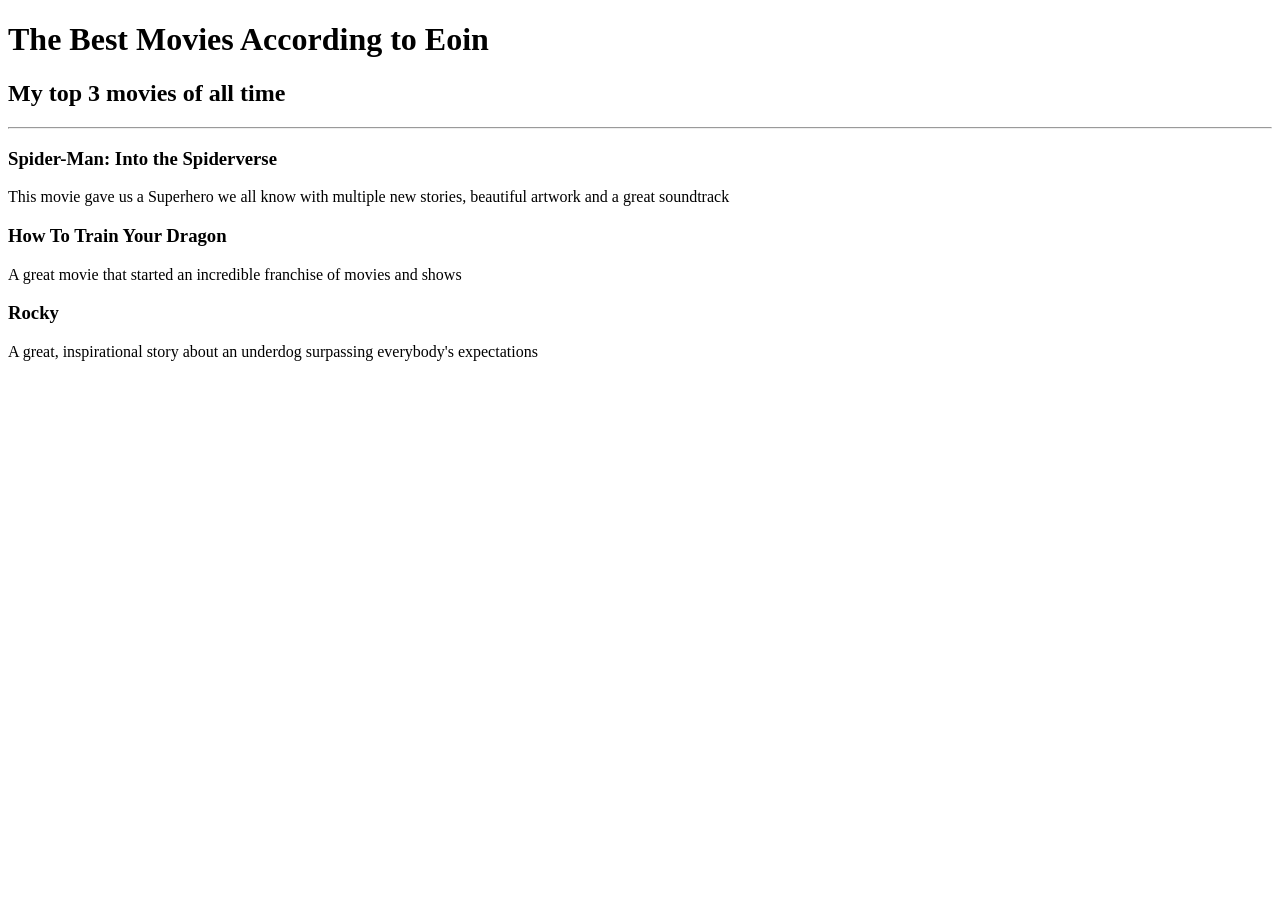
<file: Day_41-Introduction_to_HTML/2.Project-Movie_Ranking/index.html>
<!DOCTYPE html>
<html lang="en">
<head>
    <meta charset="UTF-8">
    <title>Movie Ranking</title>
</head>
<body>
<h1>The Best Movies According to Eoin</h1>
<h2>My top 3 movies of all time</h2>

<hr>

<h3>Spider-Man: Into the Spiderverse </h3>
<p>This movie gave us a Superhero we all know with multiple new stories, beautiful artwork and a great soundtrack </p>

<h3>How To Train Your Dragon</h3>
<p>A great movie that started an incredible franchise of movies and shows</p>

<h3>Rocky</h3>
<p>A great, inspirational story about an underdog surpassing everybody's expectations</p>
</body>
</html>
</file>
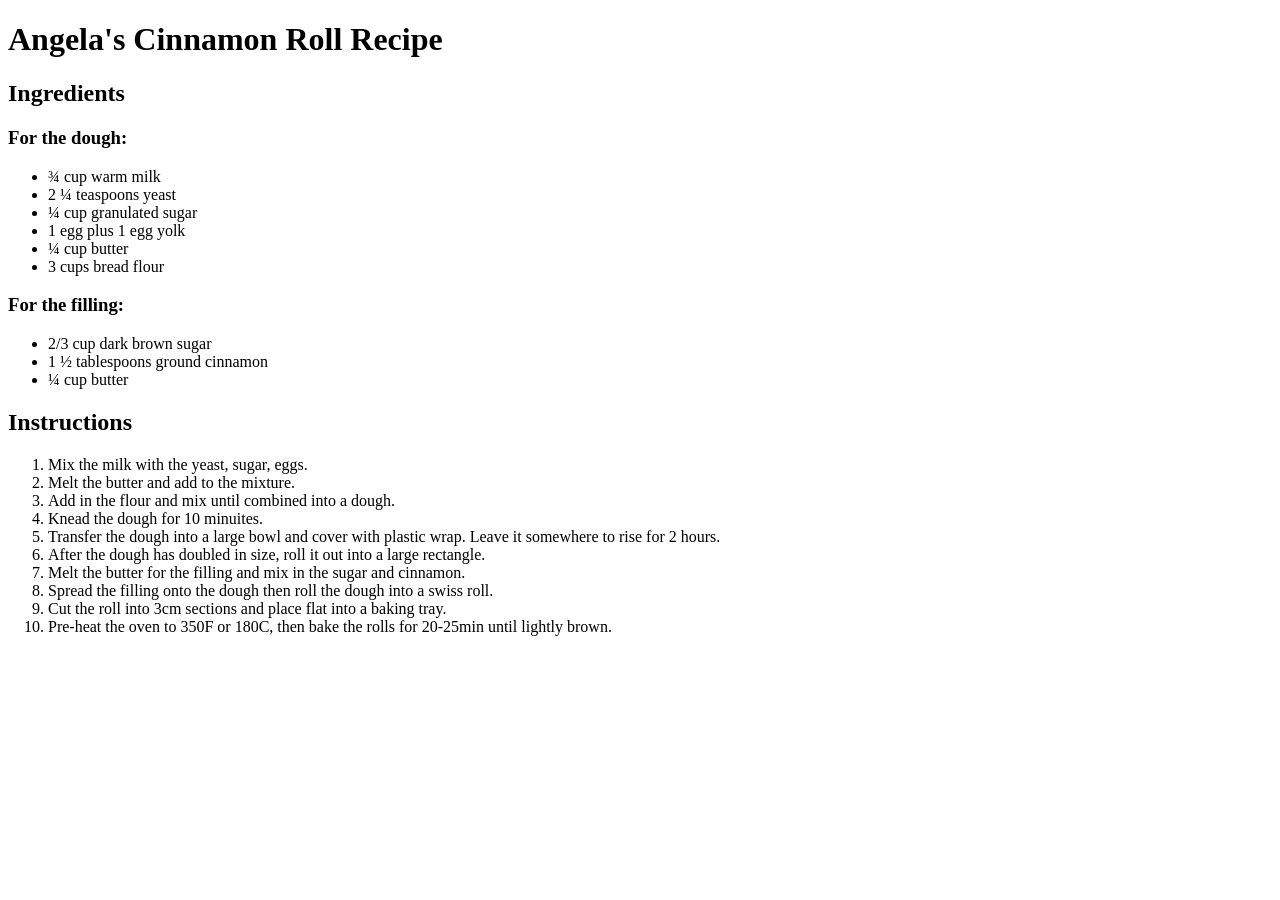
<file: Day_42-Intermediate_HTML/3.0 List Elements/index.html>
<!DOCTYPE html>
<html>
    <head>
        <meta charset="utf-8">
        <title>Angela's Cinnamon Roll Recipe</title>
        </head>
    <body>
        <h1>Angela's Cinnamon Roll Recipe</h1>

        <h2>Ingredients</h2>

        <h3>For the dough:</h3>
        <ul>
            <li>¾ cup warm milk</li>
            <li>2 ¼ teaspoons yeast</li>
            <li>¼ cup granulated sugar</li>
            <li>1 egg plus 1 egg yolk</li>
            <li>¼ cup butter</li>
            <li>3 cups bread flour</li>
        </ul>

        <h3>For the filling:</h3>
        <ul>
            <li>2/3 cup dark brown sugar </li>
            <li>1 ½ tablespoons ground cinnamon</li>
            <li>¼ cup butter</li>
        </ul>


        <h2>Instructions</h2>
        <ol>
            <li>Mix the milk with the yeast, sugar, eggs.</li>
            <li>Melt the butter and add to the mixture.</li>
            <li>Add in the flour and mix until combined into a dough.</li>
            <li>Knead the dough for 10 minuites. </li>
            <li>Transfer the dough into a large bowl and cover with plastic wrap. Leave it somewhere to rise for 2 hours.</li>
            <li>After the dough has doubled in size, roll it out into a large rectangle. </li>
            <li>Melt the butter for the filling and mix in the sugar and cinnamon.</li>
            <li>Spread the filling onto the dough then roll the dough into a swiss roll. </li>
            <li>Cut the roll into 3cm sections and place flat into a baking tray.</li>
            <li>Pre-heat the oven to 350F or 180C, then bake the rolls for 20-25min until lightly brown. </li>
        </ol>
    </body>
</html>
</file>
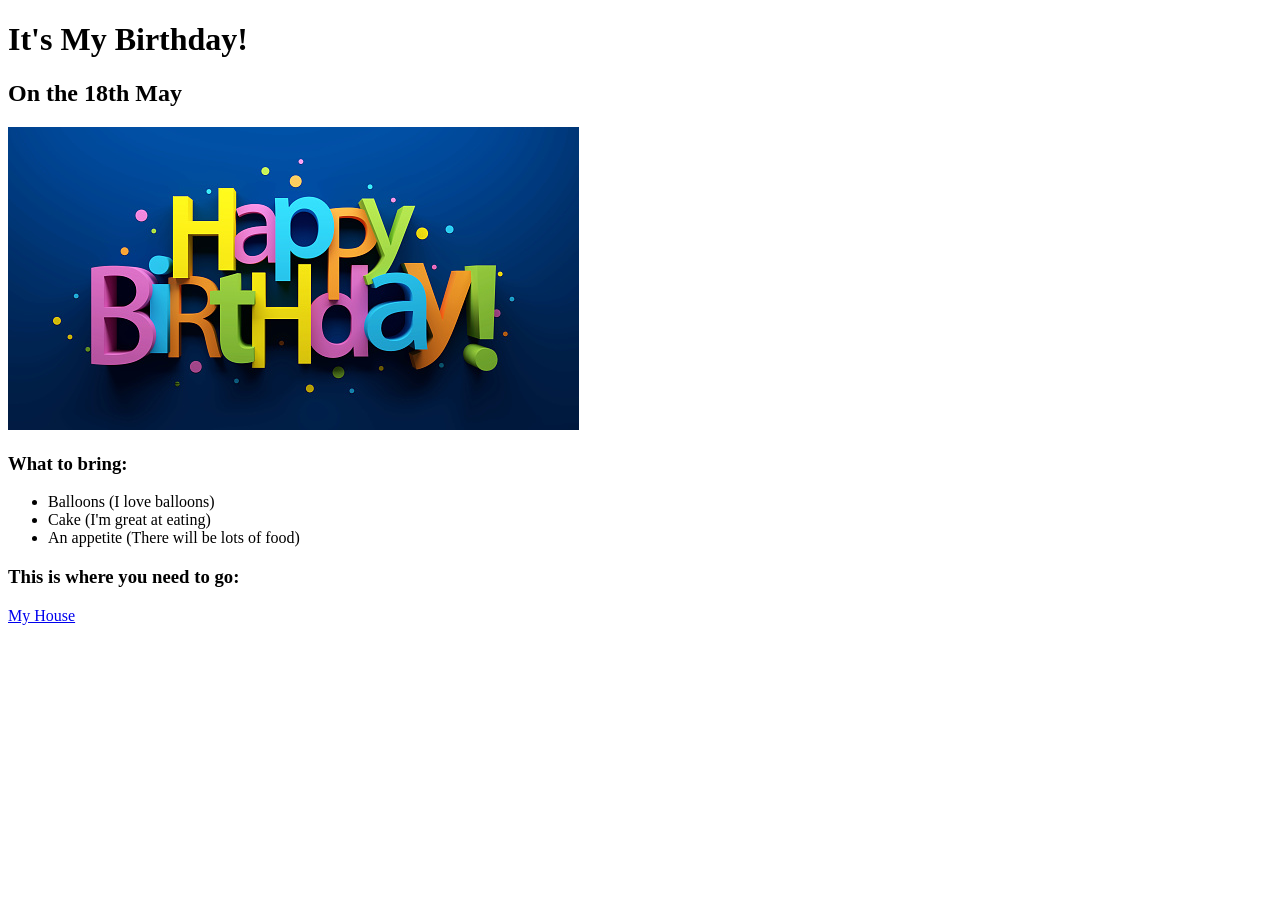
<file: Day_42-Intermediate_HTML/3.Project-Birthday_Invite/index.html>
<!DOCTYPE html>
<html lang="en">
<head>
    <meta charset="UTF-8">
    <title>Birthday Invite</title>
    <link rel="icon" href="images/favicon.ico">
</head>
<body>
<h1>It's My Birthday!</h1>
<h2>On the 18th May</h2>
<img src="images/Happy Birthday.jpg">

<h3>What to bring:</h3>
<ul>
    <li>Balloons (I love balloons)</li>
    <li>Cake (I'm great at eating)</li>
    <li>An appetite (There will be lots of food)</li>
</ul>

<h3>This is where you need to go:</h3>
<a href="https://www.google.com/maps/place/Craan,+Co.+Wexford,+Y25+T670/@52.5454919,-6.3175067,15z/data=!3m1!4b1!4m6!3m5!1s0x4867e21ad60bad85:0xd614fa9bd74597c9!8m2!3d52.5454924!4d-6.3175067!16s%2Fg%2F11cr_vwd6p">My House</a>
</body>
</html>
</file>
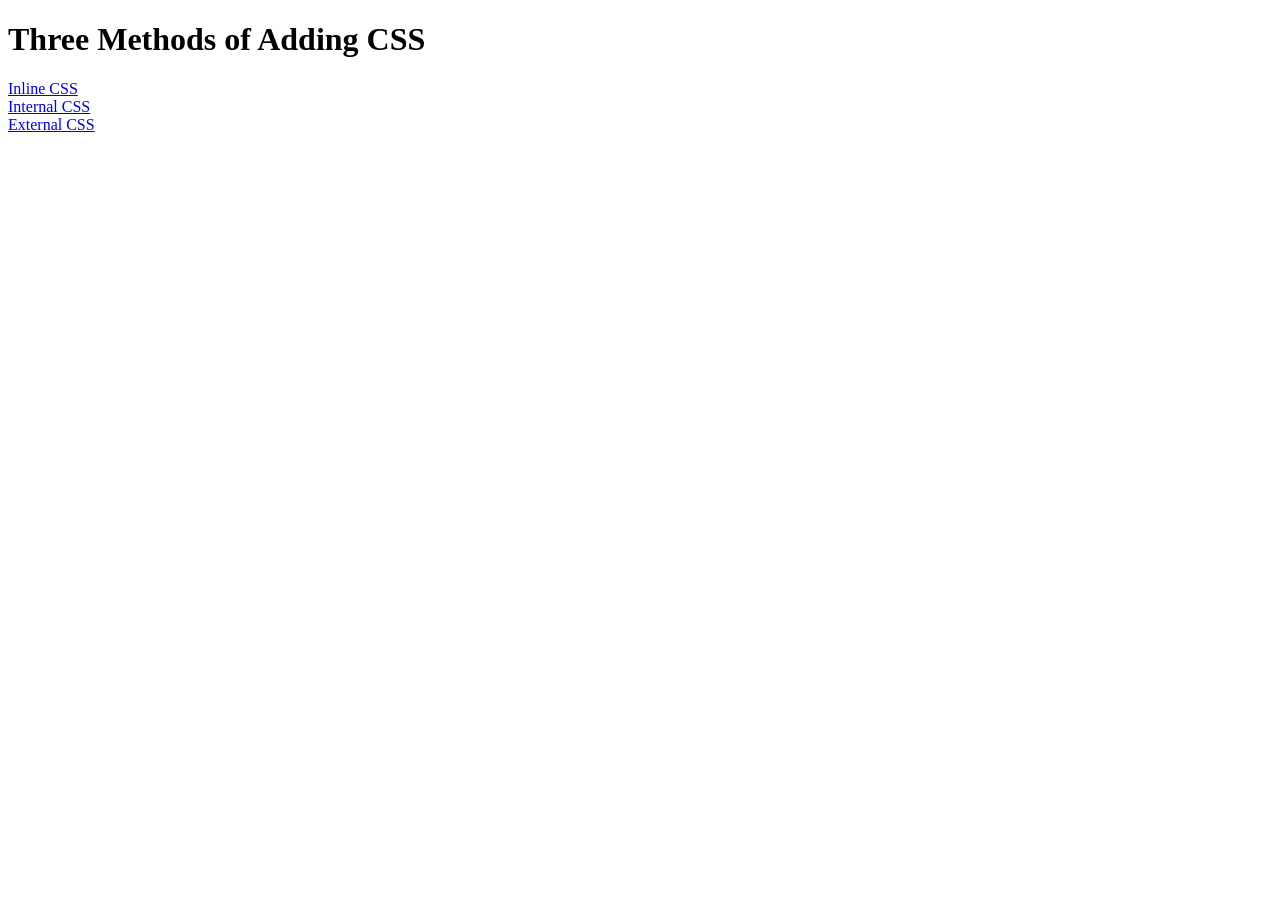
<file: Day_43-Introduction_to_CSS/5.1. Adding CSS/index.html>
<!DOCTYPE html>
<html lang="en">

<head>
  <meta charset="UTF-8">
  <title>Adding CSS</title>
</head>

<body>
  <h1>Three Methods of Adding CSS</h1>
  <a href="inline.html">Inline CSS</a><br>
  <a href="internal.html">Internal CSS</a><br>
  <a href="external.html">External CSS</a><br>
</body>

</html>
</file>
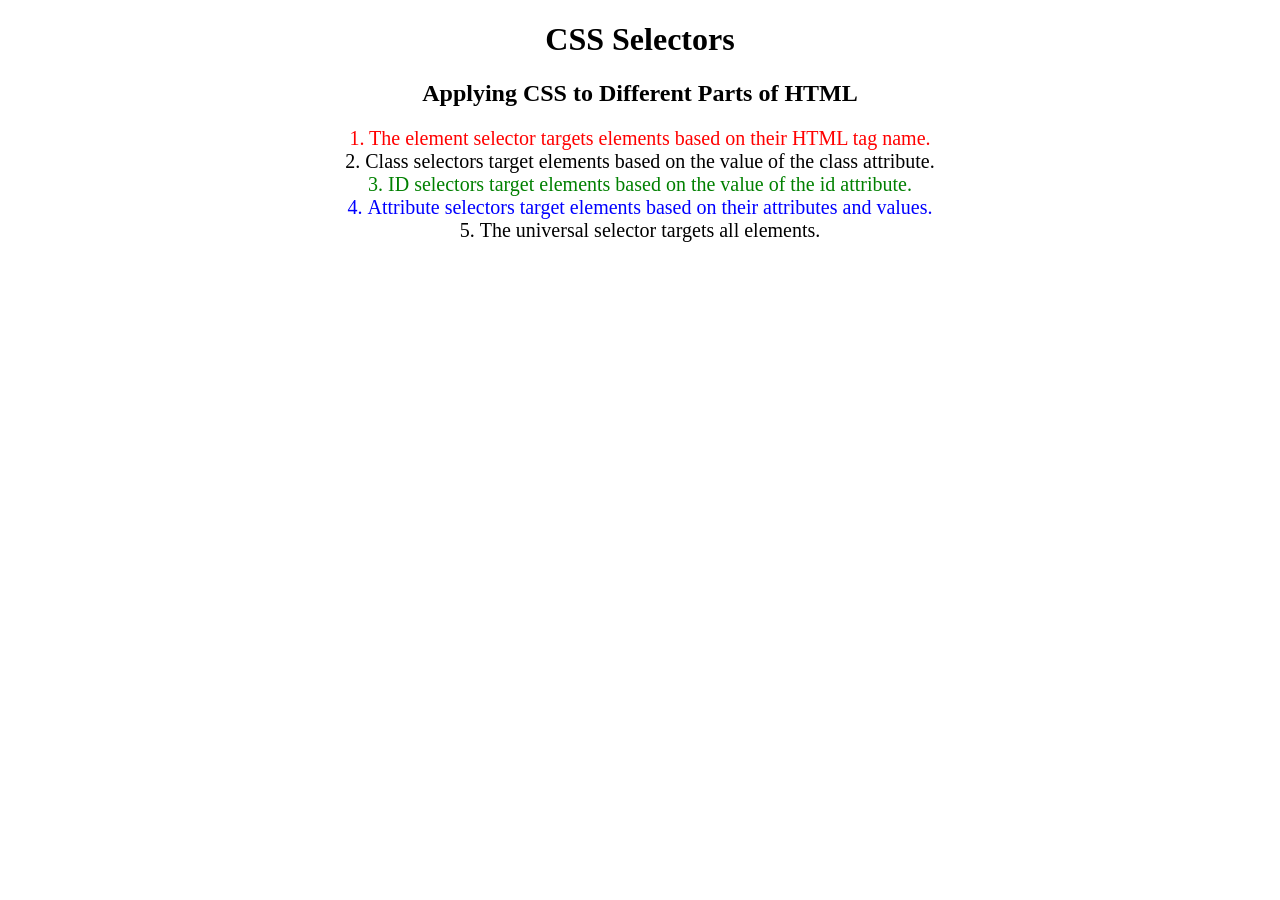
<file: Day_43-Introduction_to_CSS/5.3 CSS Selectors/index.html>
<!DOCTYPE html>
<html lang="en">

<head>
  <meta charset="UTF-8">
  <title>CSS Selectors</title>
  <link rel="stylesheet" href="./style.css" />
</head>

<body>
  <h1>CSS Selectors</h1>
  <h2>Applying CSS to Different Parts of HTML</h2>
  <!-- TODO 1: Set the CSS for all paragraph tags to "color: red" -->
  <p class="note">1. The element selector targets elements based on their HTML tag name.</p>

  <ol start="2">
    <!-- TODO 2: Set the CSS for all elements with a class of "note" to "font-size: 20px" -->
    <li class="note">Class selectors target elements based on the value of the class attribute.</li>

    <!-- TODO 3: Set the CSS for the element with an id of "id-selector-demo" to "color: green" -->
    <li class="note" id="id-selector-demo">ID selectors target elements based on the value of the id
      attribute.</li>

    <!-- TODO 4: Set the CSS for the li elements that have the "value" attribute set to "4" to have "color: blue" -->
    <li class="note" value="4">Attribute selectors target elements based on their attributes and values.</li>

    <!-- TODO 5: Set all elements to have "text-align: center" -->
    <li class="note">The universal selector targets all elements.</li>
  </ol>
</body>

</html>
</file>
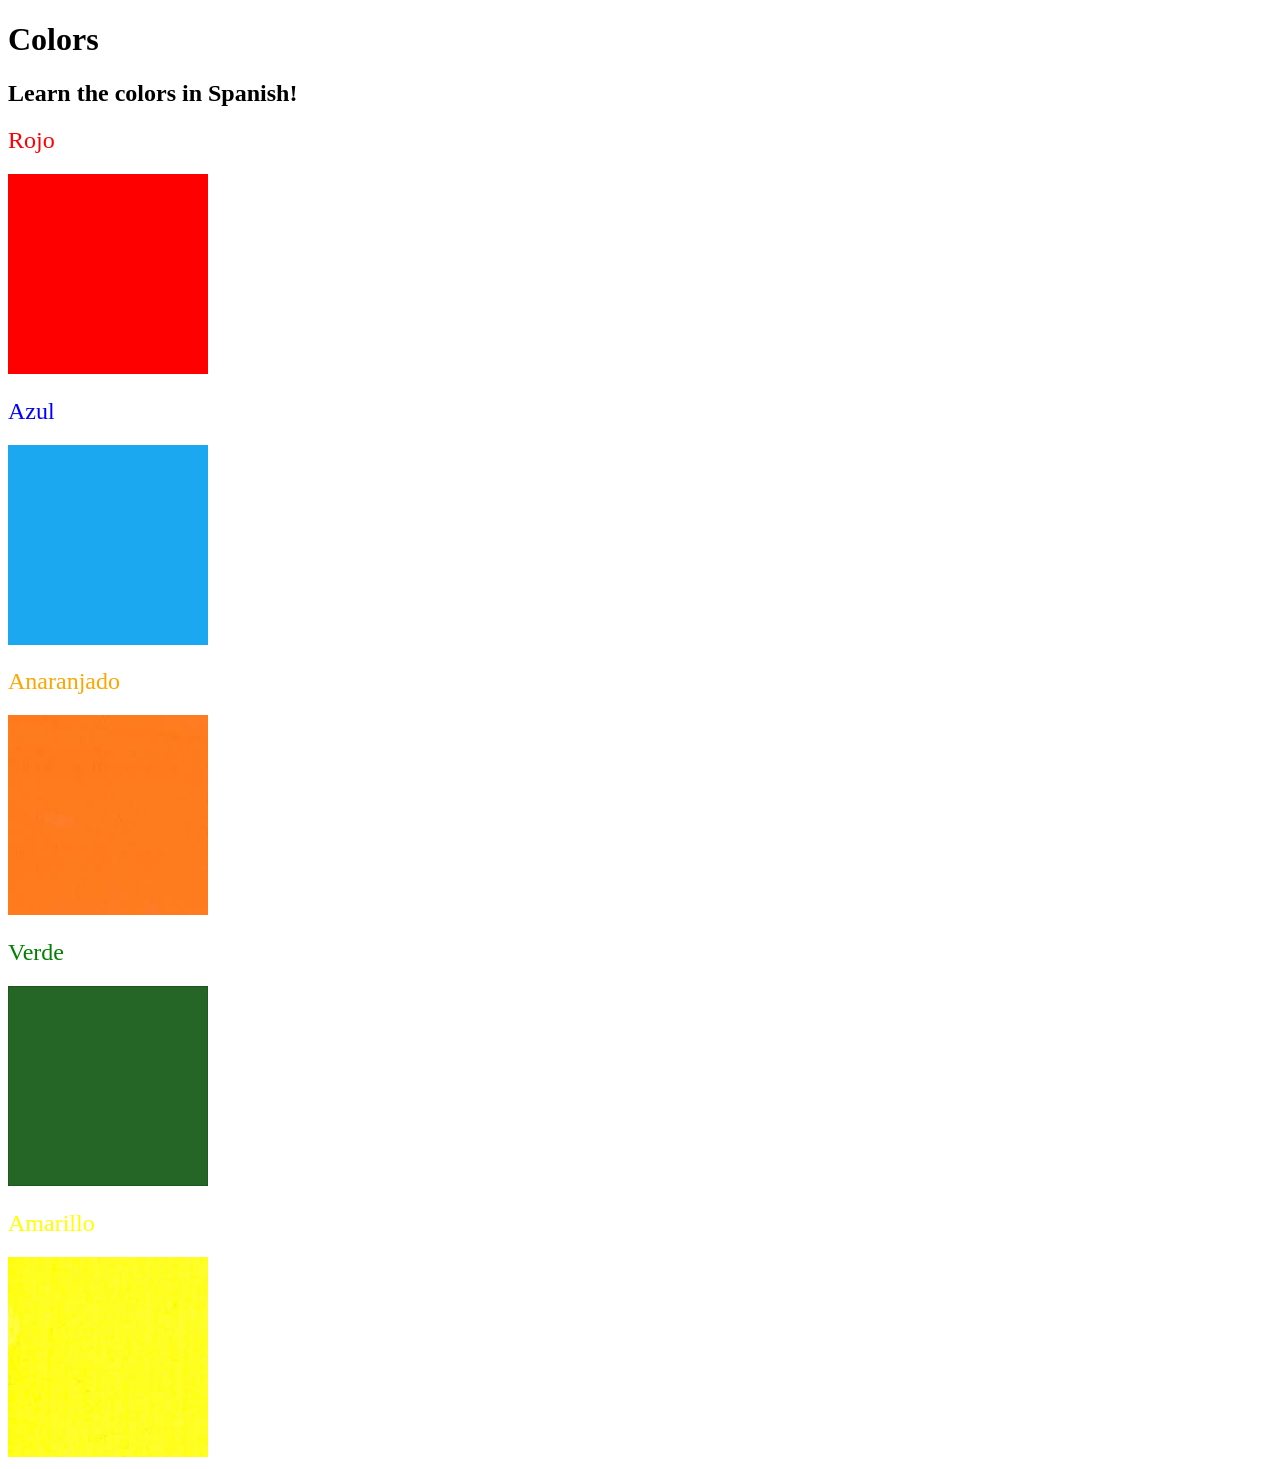
<file: Day_43-Introduction_to_CSS/5.4 Color Vocab Project/index.html>
<!DOCTYPE html>
<html lang="en">

<head>
  <meta charset="UTF-8">
  <title>Spanish Vocabulary</title>
  <link rel="stylesheet" href="./style.css" />
</head>

<body>
  <h1>Colors</h1>
  <h2>Learn the colors in Spanish!</h2>
  <h2 class="color-title" id="red">Rojo</h2>
  <img class="color" src="./assets/images/red.png" alt="red" />

  <h2 class="color-title" id="blue">Azul</h2>
  <img src="./assets/images/blue.png" alt="blue" />

  <h2 class="color-title" id="orange">Anaranjado</h2>
  <img src="./assets/images/orange.png" alt="orange" />

  <h2 class="color-title" id="green">Verde</h2>
  <img src="./assets/images/green.png" alt="green" />

  <h2 class="color-title" id="yellow">Amarillo</h2>
  <img src="./assets/images/yellow.png" alt="yellow" />
</body>

</html>

<!-- 
TODOs
IMPORTANT: You should not need to make ANY CHANGES to index.html
All code should be written in your CSS file.

1. Create a CSS file and incorporate it as an external stylesheet.
2. Use CSS to style each of the color titles to meaning. 
Hint: Use the id to help if you don't know the words in spanish.
3. Use CSS to change all the color titles to have "font-weight: normal;"
4. Use CSS (not HTML) to make all the images 200px heigh and 200px wide. 
Hint: 
https://developer.mozilla.org/en-US/docs/Web/CSS/height
https://developer.mozilla.org/en-US/docs/Web/CSS/width
-->
</file>
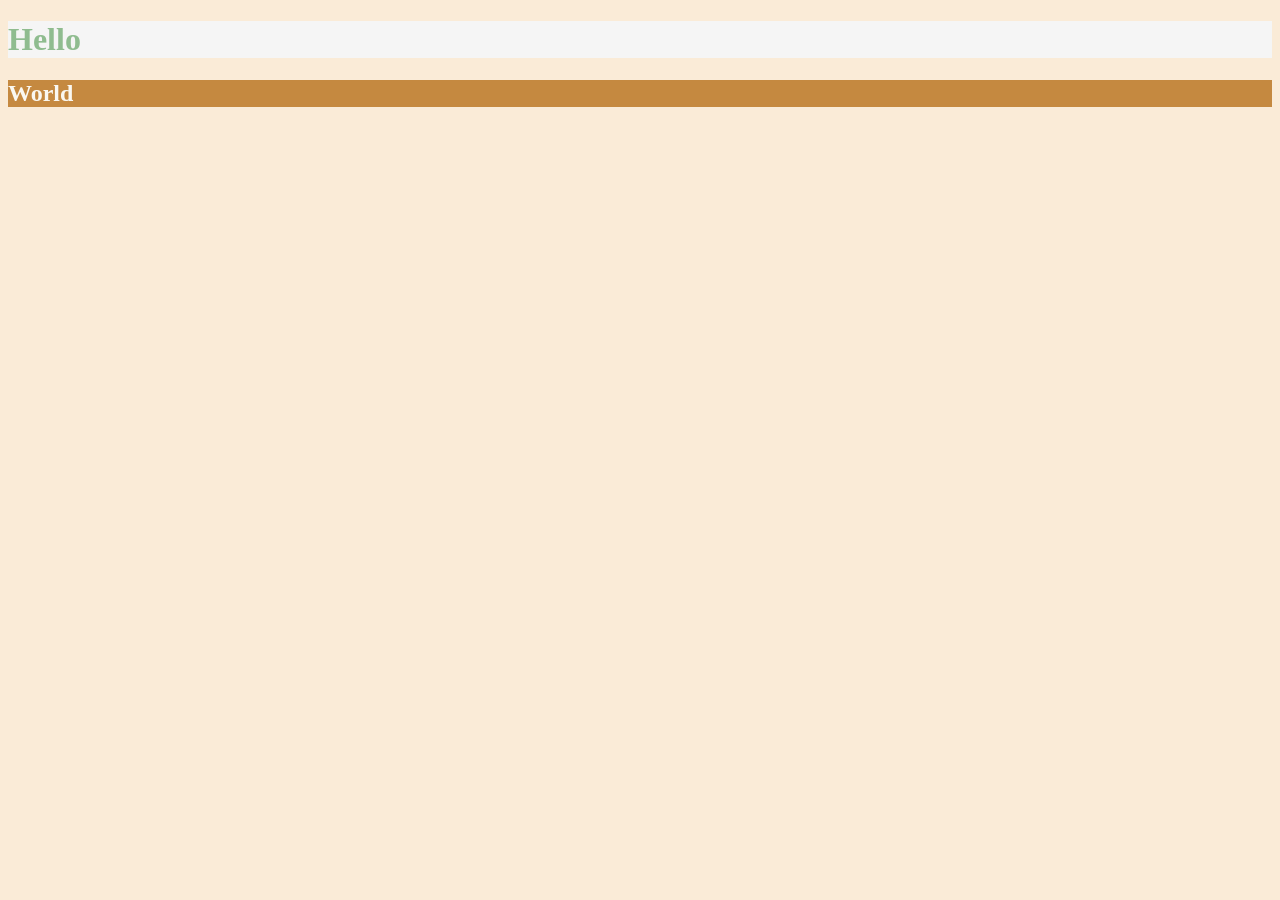
<file: Day_44-Intermediate_CSS/6.0 CSS Colors/index.html>
<!DOCTYPE html>
<html lang="en">

<head>
  <meta charset="UTF-8">
  <title>Colors</title>
  <style>
  /* Write your CSS code here. */
    /* 1. Make the background of the webpage "antiquewhite"
    2. Make the h1 "whitesmoke"
    3. Make the background of the h1 "darkseagreen"
    4. Make the h2 #FAF8F1
    5. Make the background of the h2 "#C58940" */

    body{
      background-color: antiquewhite;
    }

    h1{
      background-color: whitesmoke;
      color: darkseagreen;
    }

    h2{
      background-color: #C58940;
      color: #FAF8F1;
    }
  </style>
</head>

<body>
  <h1>Hello</h1>
  <h2>World</h2>
</body>

</html>
</file>
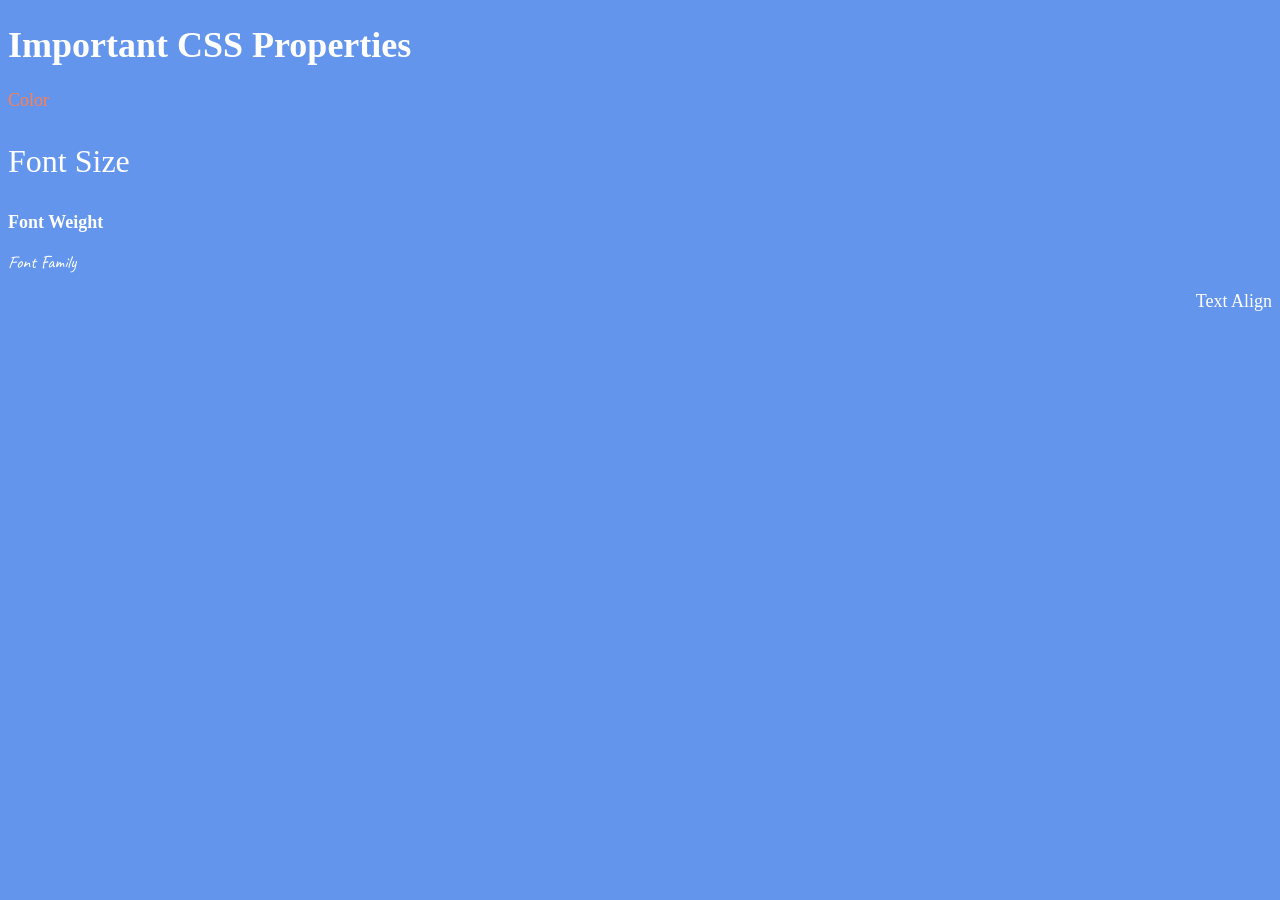
<file: Day_44-Intermediate_CSS/6.1 Font Properties/index.html>
<!DOCTYPE html>
<html lang="en">

<head>
  <meta charset="UTF-8">
  <title>CSS Properties</title>
  <link rel="preconnect" href="https://fonts.googleapis.com"><link rel="preconnect" href="https://fonts.gstatic.com" crossorigin><link href="https://fonts.googleapis.com/css2?family=Caveat&display=swap" rel="stylesheet">
  <style>
    body {
      background-color: cornflowerblue;
      color: white;
      font-size: 18px;
    }

    /* Don't change the CSS above, add Your CSS below */
    .color{
      color: coral;
    }
    .font-size{
      font-size: 2rem;
    }

    .font-weight{
      font-weight: 900;
    }

    .font-family{
      font-family: 'Caveat', cursive;
    }

    .text-align{
      text-align: right;
    }
  </style>
</head>

<body>
  <h1>Important CSS Properties</h1>
  <p class="color">Color</p>
  <p class="font-size">Font Size</p>
  <p class="font-weight">Font Weight</p>
  <p class="font-family">Font Family</p>
  <p class="text-align">Text Align</p>

  <!-- TODOs
  1. Change the color of <p>Color</p> to "coral" color.
  2. Change the font size of <p>Font Size</p> to 2X the size of the root font size.
  3. Change the font weight of <p>Font Weight</p> to 900.
  4. Change the font family of <p>Font Family</p> to the Google font Caveat with regular (400) font weight.
  Link: https://fonts.google.com/specimen/Caveat
  5. Change the <p>Text Align</p> to right align.
  6. Change the the root (html element) font size to 30px -->
</body>

</html>
</file>
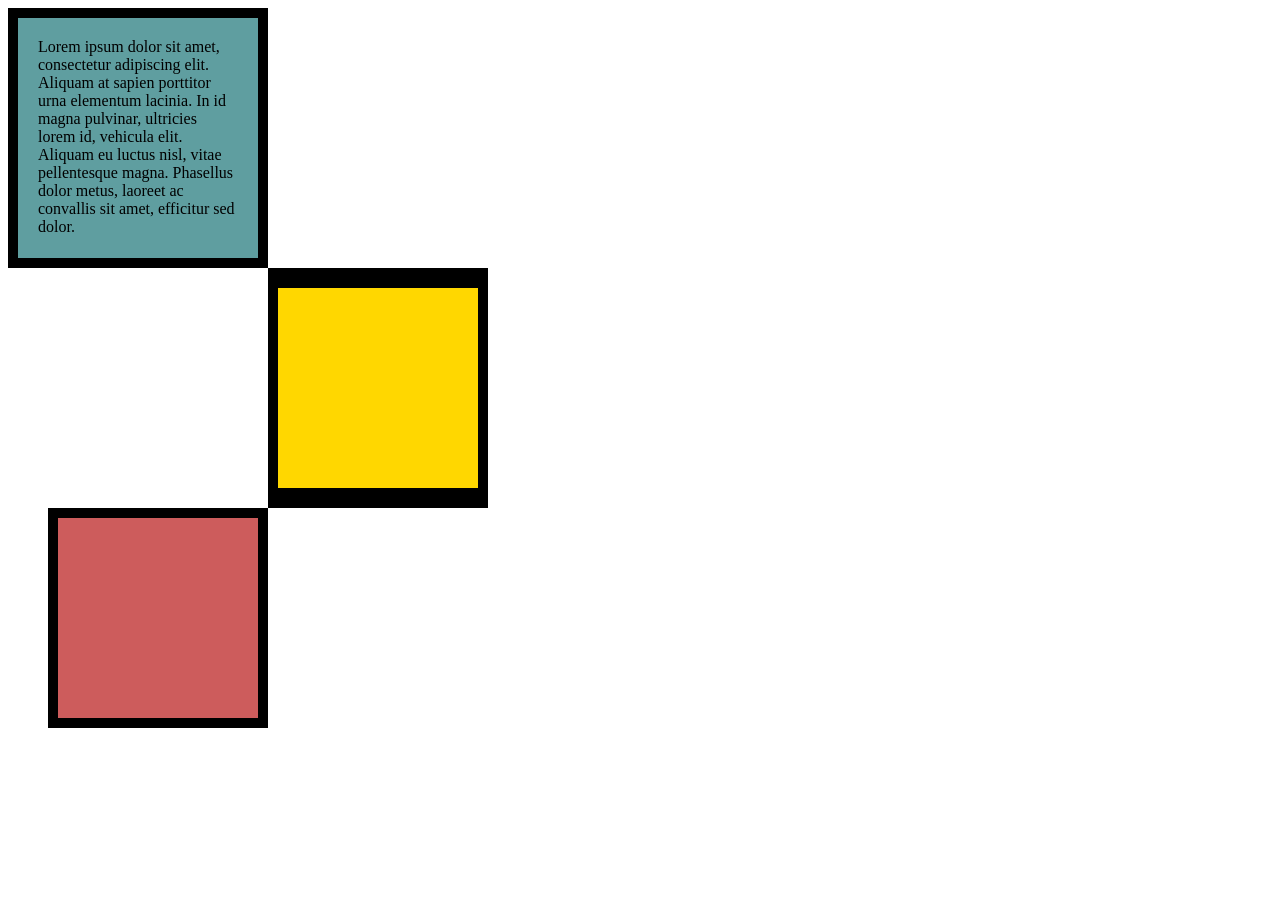
<file: Day_44-Intermediate_CSS/6.3 CSS Box Model/index.html>
<!DOCTYPE html>
<html lang="en">

<head>
  <meta charset="UTF-8">
  <title>CSS Box Model</title>
  <style>
    /* Write your CSS code here */
    div{
      height: 200px;
      width: 200px;
      border: 10px solid black;
    }
    p{
      margin: 0;
    }
    .blue{
      background-color: cadetblue;
      padding: 20px;
    }

    .gold{
      background-color: gold;
      border-width: 20px 10px;
      margin-left: 260px;
    }

    .red{
      background-color: indianred;
      margin-left: 40px;
    }
  </style>
</head>

<body>
<div class="blue"><p>Lorem ipsum dolor sit amet, consectetur adipiscing elit. Aliquam at sapien porttitor urna elementum lacinia. In id magna pulvinar, ultricies lorem id, vehicula elit. Aliquam eu luctus nisl, vitae pellentesque magna. Phasellus dolor metus, laoreet ac convallis sit amet, efficitur sed dolor.</p></div>
<div class="gold"></div>
<div class="red"></div>
  <!-- TODOs:
1. Create 3 Boxes using the div element.
2. Set their sizes to 200px heigh by 200px wide.
3. Set different background colors for each of the boxes (I used cadetblue, gold and indianred).
4. Add a paragraph <p> element into the first div and add the following words:
    Lorem ipsum dolor sit amet, consectetur adipiscing elit. Aliquam at sapien porttitor urna elementum lacinia. In
    id magna pulvinar, ultricies lorem id, vehicula elit. Aliquam eu luctus nisl, vitae pellentesque magna. Phasellus
    dolor metus, laoreet ac convallis sit amet, efficitur sed dolor.
5. Set the 1st div to have 20px padding all around with a black 10px border.
6. Fix the style of the <p> element to remove all margins.
Hint: Use the CSS inspector in Chrome.
7. Set the 2nd div to have a 20px border on top and bottom and 10px border left and right. (See goal image)
8. Set the 3rd div to have a 10px border 
9. Set the margins for the divs so that each box corner touches the other. (See the goal image)
-->

</body>

</html>
</file>
<file: Day_43-Introduction_to_CSS/5.3 CSS Selectors/style.css>
ol {
  margin-left: -40px;
  margin-top: -20px;
  list-style-position: inside;
}

/* Write your CSS below, don't change the rules above. */
p{
    color:red;
}

.note{
    font-size:20px;
}

#id-selector-demo{
    color:green;
}

li[value="4"]{
    color:blue;
}


*{
    text-align:center;
}
</file>
<file: Day_43-Introduction_to_CSS/5.4 Color Vocab Project/style.css>
img{
    height: 200px;
    width: 200px;
}

.color-title{
    font-weight:normal;
}

#red{
    color:red;
}

#blue{
    color:blue;
}

#orange{
    color:orange;
}

#green{
    color:green;
}

#yellow{
    color:yellow;
}
</file>
